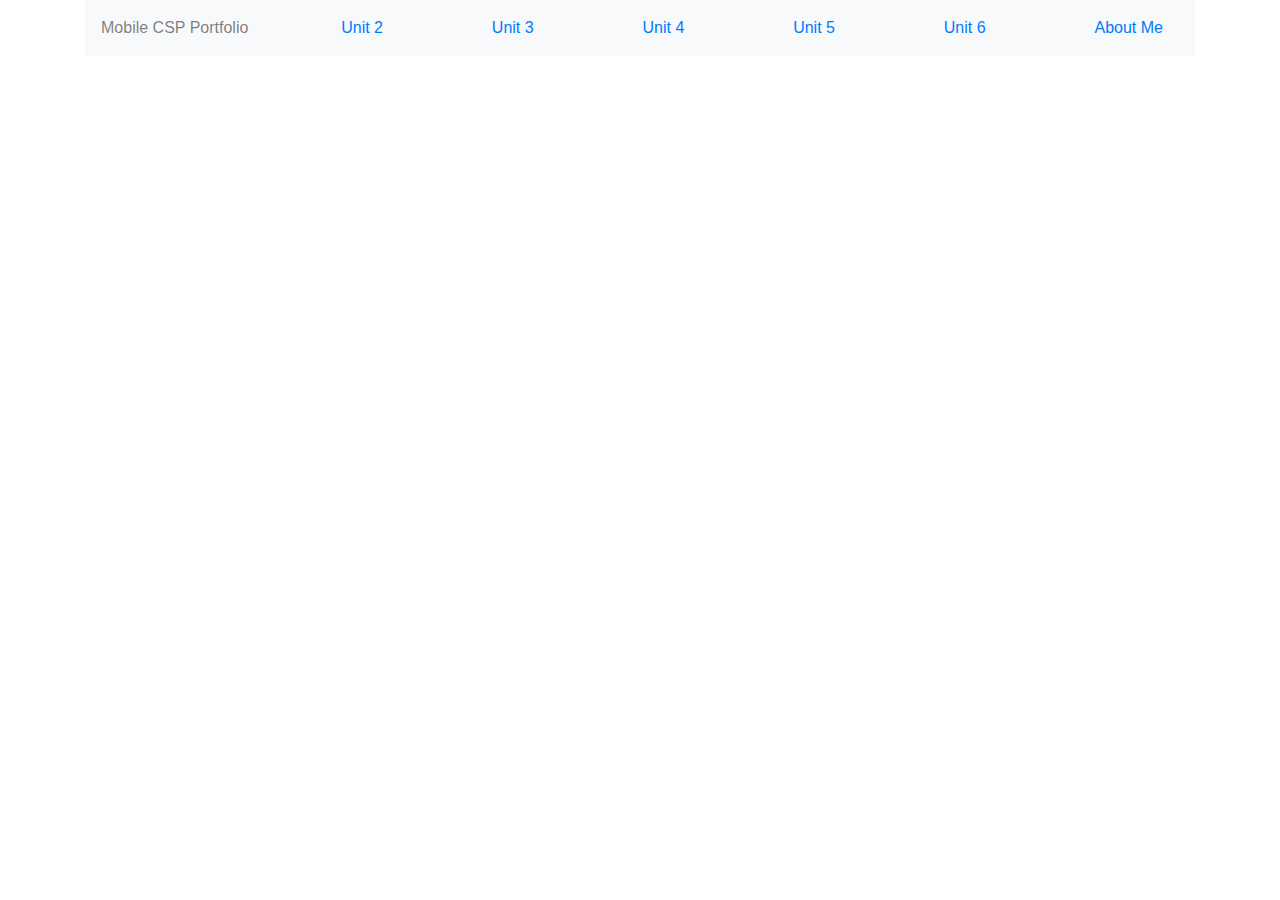
<file: index.html>
<!doctype html>
<html lang="en">
  <head>
    <meta charset="utf-8">
    <title>Wei's Epic Computer Science Portfolio</title>
    <base href="https://LFChrome.github.io/ap_csp_portfolio/">
    <meta name="viewport" content="width=device-width, initial-scale=1">
  <link rel="stylesheet" href="styles.070e7847131c01d4b193.css"></head>
  <body style="height=100vh;">
    <app-root>Loading ...</app-root>
  <script type="text/javascript" src="runtime.06daa30a2963fa413676.js"></script><script type="text/javascript" src="polyfills.38cfeb63b91a963d9fbf.js"></script><script type="text/javascript" src="scripts.46c95b37bbf29ec0badb.js"></script><script type="text/javascript" src="main.a82fb5237c76ea9498b1.js"></script></body>
</html>
</file>
